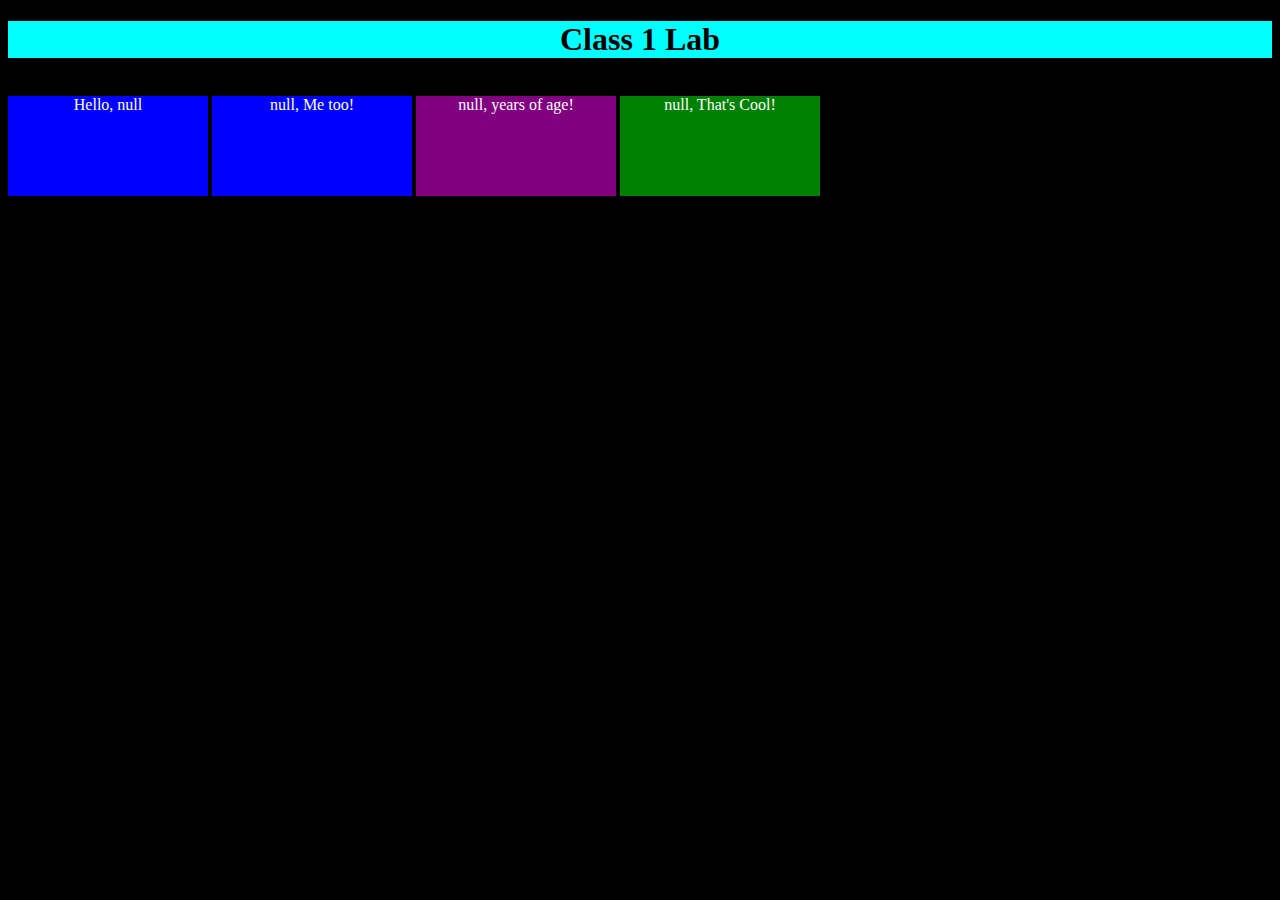
<file: labs-201/class 01/index.html>
<!DOCTYPE html>
<htm>
    <head>
        <title>About Me</title>
        <script>
            function getName() {
            let name = prompt("What is your name?");
            document.write(`Hello, ${name}`);
        }
        </script>
            <script>
            function getLocation() {
            let location = prompt("Where are you from?");
            document.write(`${location}, Me too! `);
                }
            </script>
            <script>
            function getAge() {
            let age = prompt("How old are you?");
            document.write(`${age}, years of age! `);
                }
            </script>
            <script>
            function getColor() {
            let color = prompt("What is your favorite color?");
            document.write(`${color}, That's Cool! `);
                }
            </script>
    </head>
    <body style="background-color: black;">
        <header>

        </header>
        <main>
            <h1 style="background-color:aqua; text-align: center;">Class 1 Lab</h1>
            <p style="display: inline-block; background-color: blue; width: 200px; height: 100px; color: white; text-align: center"><script>
                getName();
            </script></p>
            
            <p style="display: inline-block; background-color: blue; width: 200px; height: 100px; color: white; text-align: center"><script>
                getLocation();
            </script></p>
            <p style="display: inline-block; background-color: purple; width: 200px; height: 100px; color: white; text-align: center"><script>
                getAge();
            </script></p>
            <p style="display: inline-block; background-color: green; width: 200px; height: 100px; color: white; text-align: center"><script>
                getColor();
            </script></p>
        </main>
            <footer></footer>
    </body>
</htm>
</file>
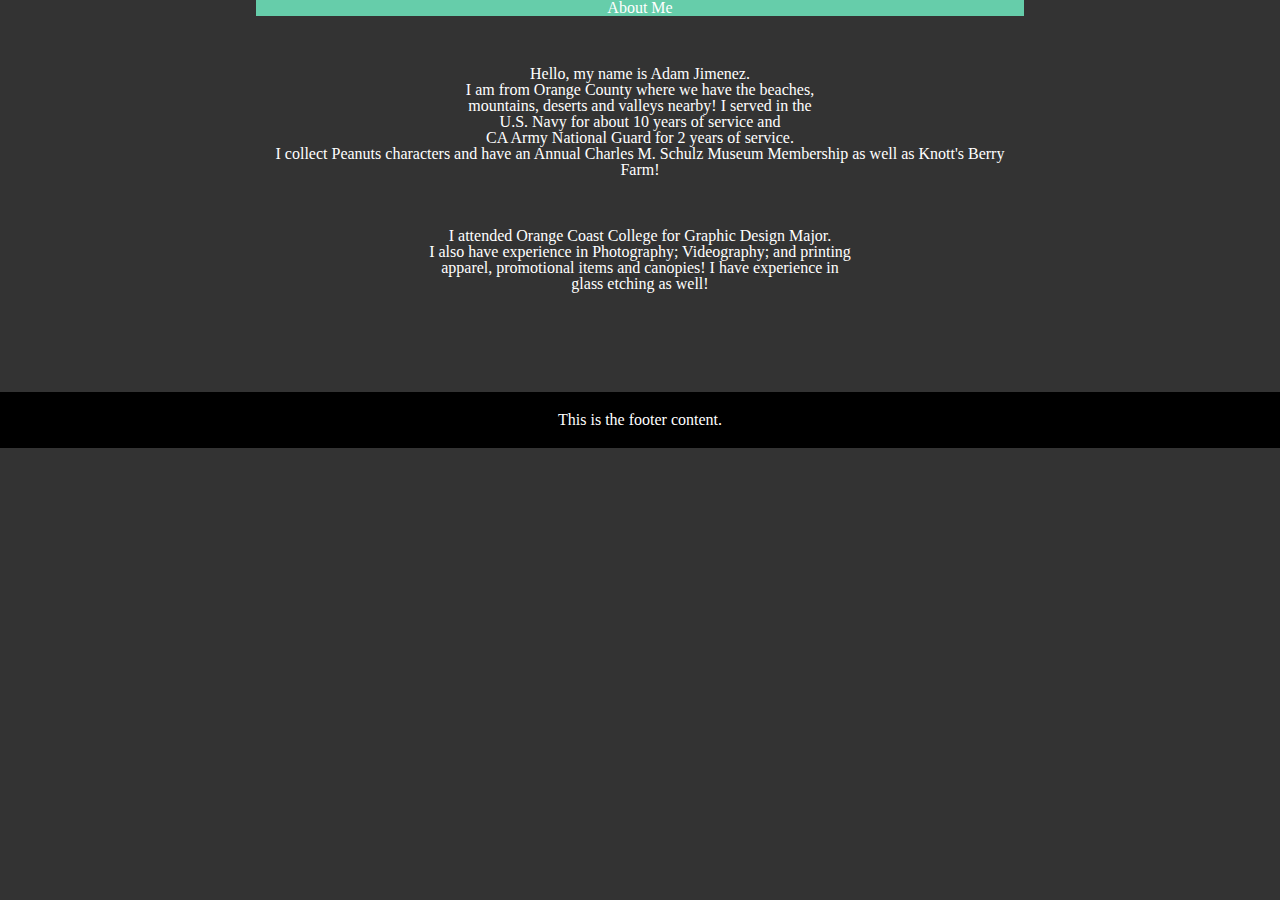
<file: labs-201/class-02/index.html>
<!DOCTYPE html>
<html>
    <head>
        <title>Adam Jimenez Website</title>
        <link rel="stylesheet" href="./reset.css" />
        <link rel="stylesheet" href="./styles.css" />
        <script src="./app.js"></script>
    </head>
    <body>
        <header>
            <h1>About Me</h1>
        </header>
        <p>Hello, my name is Adam Jimenez. <br>
            I am from Orange County where we have the beaches, <br>
            mountains, deserts and valleys nearby! I served in the <br>
            U.S. Navy for about 10 years of service and <br> 
            CA Army National Guard for 2 years of service. <br>
            I collect Peanuts characters and have an Annual Charles M. Schulz Museum Membership
            as well as Knott's Berry Farm!  
        </p>
        <p>I attended Orange Coast College for Graphic Design Major.<br>
            I also have experience in Photography; Videography; and printing <br>
            apparel, promotional items and canopies! I have experience in <br>
            glass etching as well!  
        </p>
    <ul>
        <li>
            <script>
                guessMyFavoriteSport()
            </script>
        </li>
        <li>
            <script>
                askMilitaryService();
            </script>
        </li>
        <li>
            <script>
                askAboutBeachLiving();
            </script>
        </li>
        <li>
            <script>
                askAboutCollection();
            </script>
        </li>
        <li>
            <script>
                askAboutGraphicDesignExperience();
            </script>
        </li>
    </ul>
        <footer class="footer">
            <!-- Footer content -->
            This is the footer content.
        </footer>
    </body>
</html>
</file>
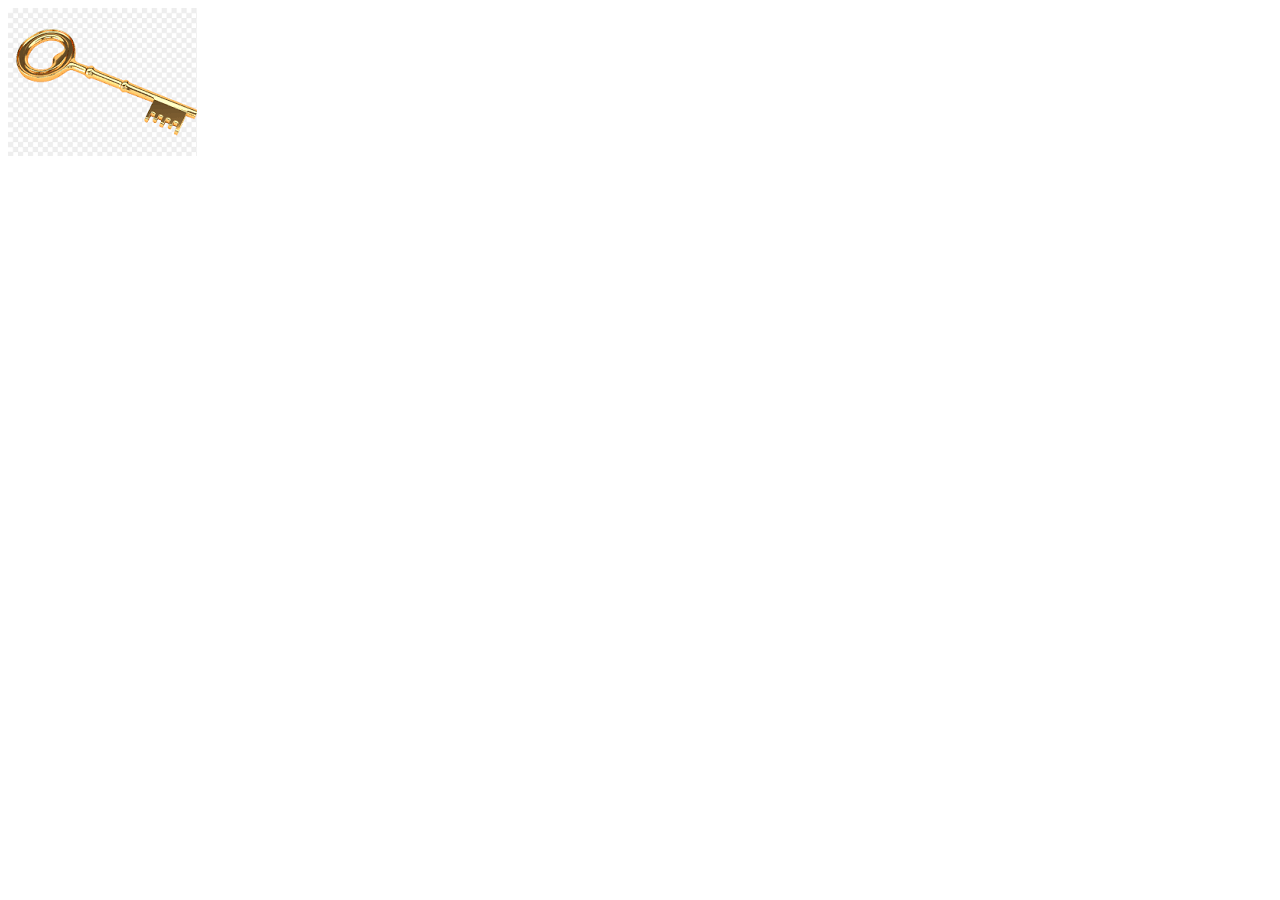
<file: button/button.html>
<!DOCTYPE html>
<html>
    <head><title>

    </title></head>
    <body>
        
<img src="./images/key.png" alt="Key Image"
        id="keyImage"
        onclick="openButton()">
        <script>
            function openButton() {
                // your custom functionality here
                    (alert("Key image clicke! Implement your own logic. ");
            }
            
        </script>

    </body>
</html>
</file>
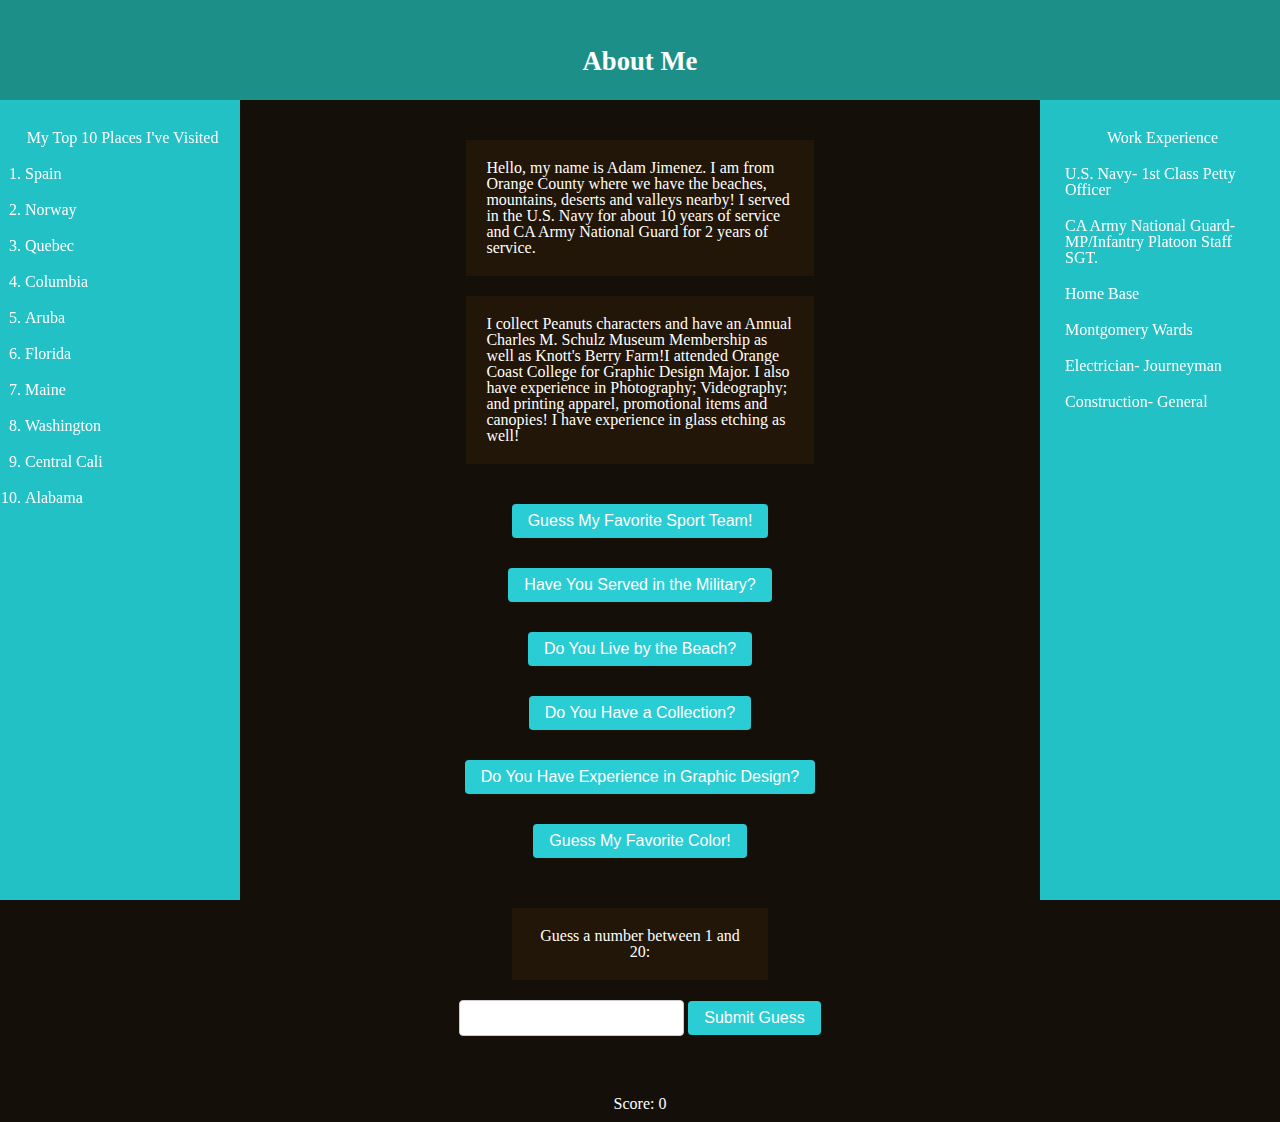
<file: labs-201/class-04/about_me.html>
<!DOCTYPE html>
<html>
<head>
    <title>Adam Jimenez Website</title>
    <link rel="stylesheet" href="./reset.css" />
    <link rel="stylesheet" href="./styles.css" /> <!-- Link to external CSS file -->
    <script src="./app.js"></script>
</head>
<body>
     <!-- Welcome message container -->
    
    <header>
        <h1>About Me</h1>
    </header>
    <main>
        <section class="paragraph" id="paragraph">
            <p>Hello, my name is Adam Jimenez. I am from Orange County where we have the beaches, mountains, deserts and valleys nearby! I served in the U.S. Navy for about 10 years of service and CA Army National Guard for 2 years of service.</p>
            <p>I collect Peanuts characters and have an Annual Charles M. Schulz Museum Membership as well as Knott's Berry Farm!I attended Orange Coast College for Graphic Design Major. I also have experience in Photography; Videography; and printing apparel, promotional items and canopies! I have experience in glass etching as well!</p>
        </section>
        <script>
            window.addEventListener('scroll', function() {
                var header = document.querySelector('header');
                var paragraph = document.getElementById('paragraph');
            
                if (window.scrollY > header.offsetHeight) {
                    paragraph.classList.add('hidden');
                } else {
                    paragraph.classList.remove('hidden');
                }
            });
        </script>
        <div class="container">
            <div class="left-column">
                <ol>
                    <h2>My Top 10 Places I've Visited</h2>
                    <li>Spain</li>
                    <li>Norway</li>
                    <li>Quebec</li>
                    <li>Columbia</li>
                    <li>Aruba</li>
                    <li>Florida</li>
                    <li>Maine</li>
                    <li>Washington</li>
                    <li>Central Cali</li>
                    <li>Alabama</li>
                </ol>
            </div>
            <div class="scroll-container">
                <div class="button-container">
                    <ul>
                        <li>
                            <button onclick="guessMyFavoriteSport();">Guess My Favorite Sport Team!</button>
                        </li>
                        <li>
                            <button onclick="askMilitaryService();">Have You Served in the Military?</button>
                        </li>
                        <li>
                            <button onclick="askAboutBeachLiving()">Do You Live by the Beach?</button>
                        </li>
                        <li>
                            <button onclick="askAboutCollection()">Do You Have a Collection?</button>
                        </li>
                        <li>
                            <button onclick="askAboutGraphicDesignExperience()">Do You Have Experience in Graphic Design?</button>
                        </li>
                        <li>
                            <button onclick="guessFavoriteColor()">Guess My Favorite Color!</button>
                        </li>
                        <li>
                            <p>Guess a number between 1 and 20:</p>
                            <input type="text" id="guessInput">
                            <button onclick="checkGuess()">Submit Guess</button>
                        </li>
                        <li id="message"></li>
                        <li id="score">Score: 0</li>
                    </ul>
                </div>
            </div>
            <div class="right-column">
                <ul>
                    <h2>Work Experience</h2>
                    <li>U.S. Navy- 1st Class Petty Officer</li>
                    <li>CA Army National Guard- MP/Infantry Platoon Staff SGT.</li>
                    <li>Home Base</li>
                    <li>Montgomery Wards</li>
                    <li>Electrician- Journeyman</li>
                    <li>Construction- General</li>
                </ul>
            </div>
        </div>
    </main>
</body>
</html>
</file>
<file: labs-201/class-02/styles.css>
header {
    background-color: mediumaquamarine;
    margin: auto;
    width: 60%;

}

body {
    background-color: #333;
}

h1, h2, h3, h4, h5, h6 {
    text-align: center;
    color: white;
}

p {
    margin: 50px auto;
    width: 60%;
    text-align: center;
    color: white;
}

ul {
    color: white;
    margin-left: 20px; /* Add a left margin to move the list from the left side */
    padding-left: 10px; /* Add left padding to the list items */
}

/* Apply styles to the li elements */
li {
    list-style: none; /* Remove default list styles */
}

.footer {
    margin:100px auto;
    background-color: black;
    color: white; /* This sets the text color to white for better visibility */
    padding: 20px; /* Adjust padding according to your design */
    text-align: center; /* Align text to center within the footer */
}
</file>
<file: labs-201/class-04/styles.css>
header {
    background-color: rgb(28, 144, 136);
    margin: auto;
    height: 100px;
    width: 100%; /* Extend header to full width */
    position: fixed; /* Make the header fixed */
    top: 0; /* Stick the header to the top of the viewport */
    z-index: 1000; /* Ensure the header stays on top of other elements */
  }

  
body {
    background-color: #150f0a;
    color: rgba(255, 253, 253, 0.915);
    padding-top: 120px; /* Ensure content starts below the header */
  }


h1 {
    text-align: center;
    color: white;
    padding: 30px;
    font-size: 20pt;
}

 h2, h3, h4, h5, h6 {
    text-align: center;
    color: white;
    
}

.hidden {
    display: none;
}

.paragraph {
    
    margin: 20px auto;
    width: 40%;
    
    color: white;
    /* display:flex; */
}

p {
    margin: 20px auto;
    width: 60%;
    background-color: rgb(64, 40, 4, .3);
    color: white;
    padding: 20px;
  }

    


ul {
    color: white;
    text-align: left;
    margin: 10px auto; /* Add a left margin to move the list from the left side */
    padding-left: 5px; /* Add left padding to the list items */
     /* Remove default list styles */
}

ol {
    color: white;
    text-align: left;
    margin: 10px auto; /* Add a left margin to move the list from the left side */
    padding-left: 5px; /* Add left padding to the list items */
     /* Remove default list styles */
     list-style-type:decimal;
}
li {
    margin-top: 20px;


}

.main-container {
    display: flex;
    justify-content: space-between;
    
  }
  
  .container {
    display: flex;
  }
  
  .left-column {
    background-color: rgba(37, 238, 245, 0.8);
    padding: 20px;
    width: 200px; /* Adjust width as needed */
    position: fixed;
    top: 100px; /* Ensure the left column touches the bottom of the header */
    bottom: 0; /* Stretch the left column to the bottom of the viewport */
}

.right-column {
    background-color: rgba(37, 238, 245, 0.8);
    padding: 20px;
    width: 200px; /* Adjust width as needed */
    position: fixed;
    top: 100px; /* Ensure the right column touches the bottom of the header */
    right: 0; /* Position the right column at the right edge */
    bottom: 0; /* Stretch the right column to the bottom of the viewport */
}

  
  .scroll-container {
    overflow-y: auto; /* Enable vertical scrolling */
    flex-grow: 1; /* Allow the container to grow to fill available space */
    display: flex;
    align-items: center;
    justify-content: center;
  }
  
 /* Center the buttons and text */
.button-container ul {
    display: flex;
    flex-direction: column;
    align-items: center;
    justify-content: center;
    list-style: none;
    padding: 0;
    margin: 0;
}

.button-container li {
    margin-bottom: 10px; /* Adjust spacing between buttons */
    text-align: center;
}

      
      


button {
    padding: 8px 16px;
    cursor: pointer;
    border: none;
    border-radius: 4px;
    background-color: #2acdd3;
    color: white;
    font-size: 16px;
}

input[type="text"] {
    padding: 8px;
    font-size: 16px;
    border-radius: 4px;
    border: 1px solid #ccc;}



/* Styling for different buttons can be added here */

.footer {
    margin: 100px auto;
    background-color: black;
    color: white;
    padding: 20px;
    text-align: center;
}
</file>
